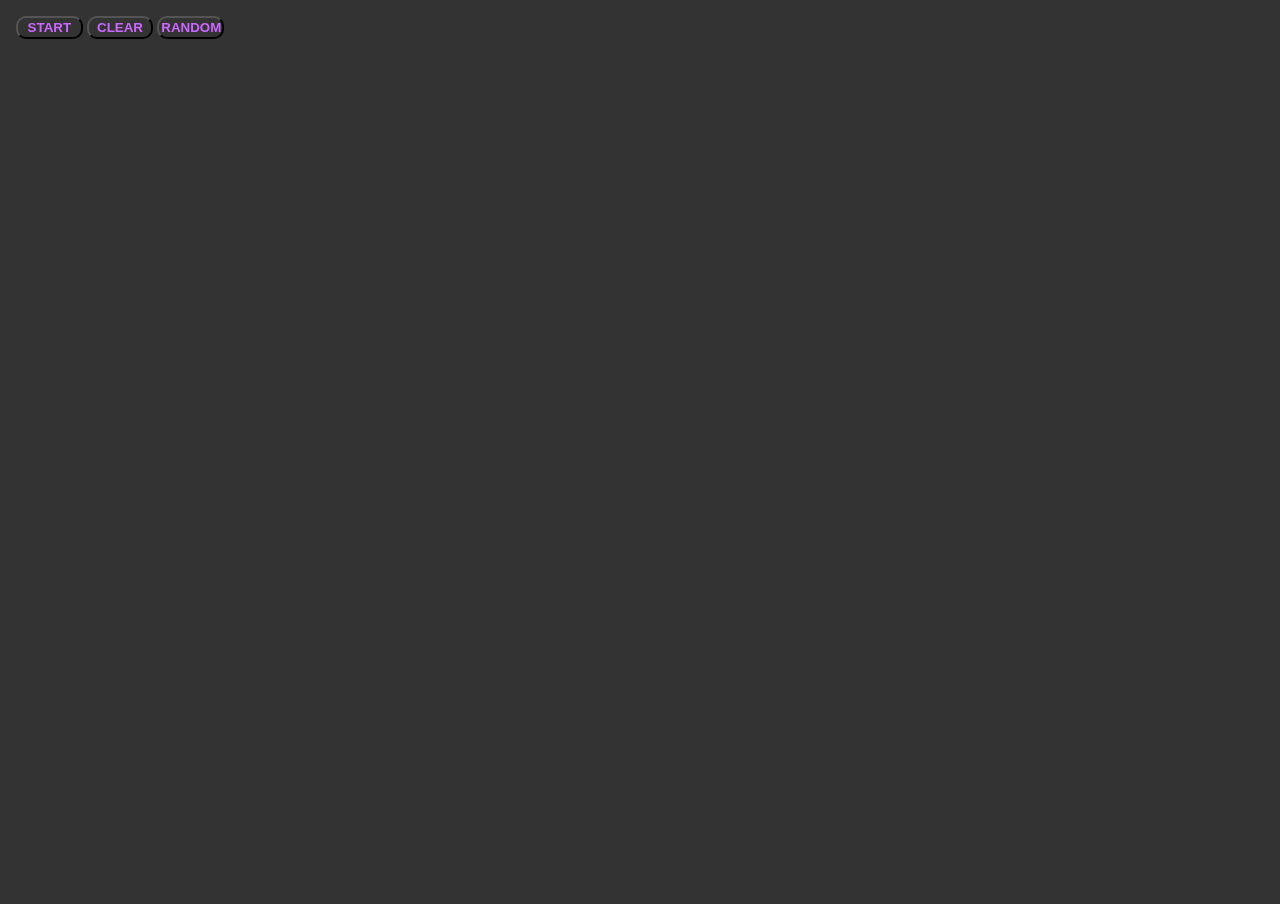
<file: js/Life/index.html>
<!DOCTYPE html>
<html lang="ru">
<head>
    <meta charset="UTF-8">
    <meta http-equiv="X-UA-Compatible" content="IE=edge">
    <meta name="viewport" content="width=device-width, initial-scale=1.0">
    <title>Life</title>
    <link rel="stylesheet" href="style.css">
</head>
<body>
    <canvas id="canvas"></canvas>
    <div id="buttons">
        <button id="play">START</button>
        <button id="clear">CLEAR</button>
        <button id="random">RANDOM</button>
    </div>
    <script src="script.js"></script>
</body>
</html>
</file>
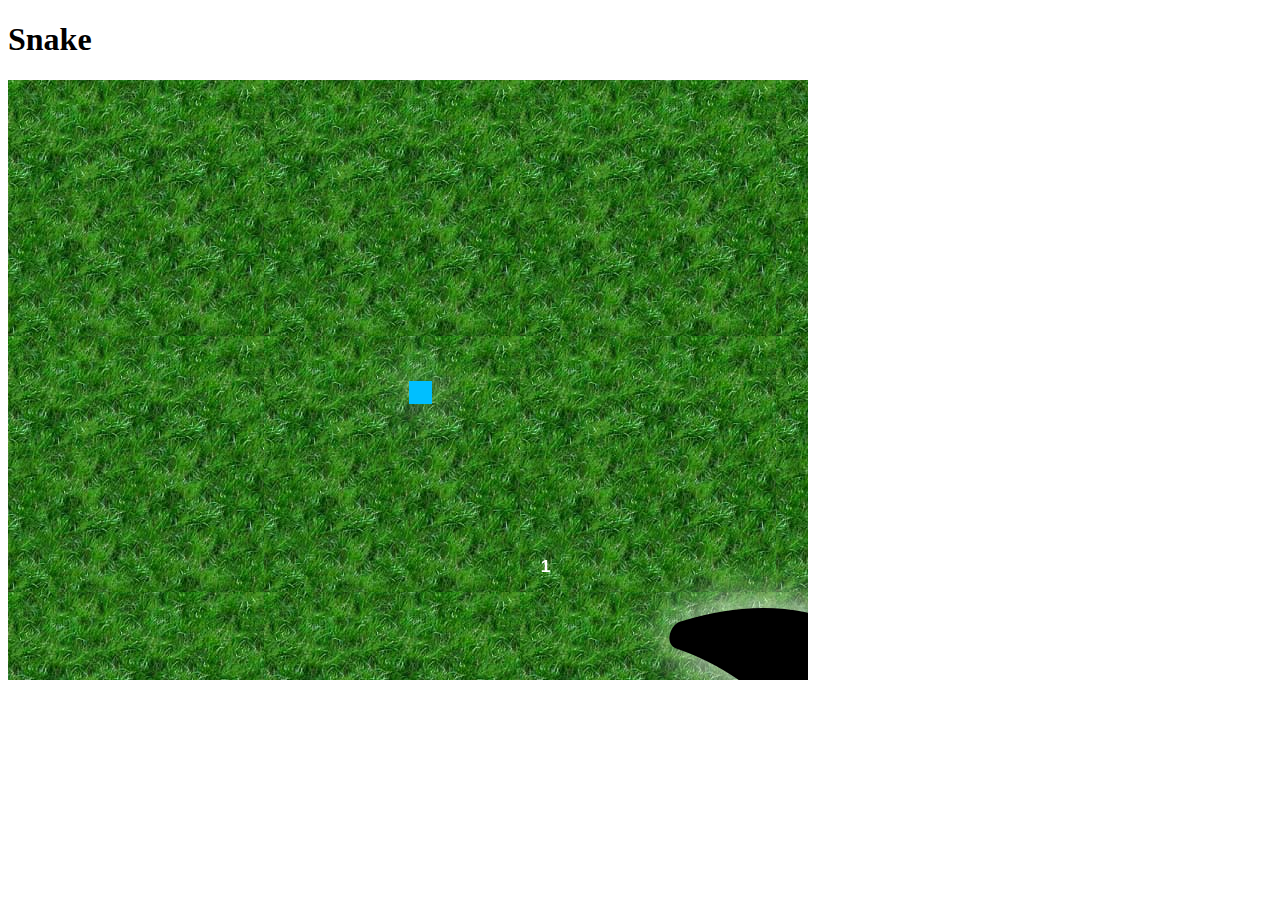
<file: js/Snake/snake.html>
﻿<!DOCTYPE html>
<html lang="ru">
<head>
<meta charset="utf-8"/>
<title>Snake</title>
<link rel="shortcut icon" href="snake.ico" type="image/x-icon">
</head>
<body>
<h1>Snake</h1>
<canvas id="snake" width="800" height="600">Обновите браузер (HTML 5 не поддерживается)</canvas>
<script type ="text/javascript">
var snake=document.getElementById("snake"),
ctx=snake.getContext("2d"),
xS=snake.width, yS=snake.height,
tS=1000/25, qS=25,
qS=25, rS=0,
xF=1, yF=1,
xZ=xS/2, yZ=yS/2,
vK, Tk, xK=0, yK=0,
xZarr=[], yZarr=[], arr=0,
imgS=new Image(), imgF=new Image(),
audFruit=new Audio(), audFail=new Audio();
imgS.src="trava.png";
imgF.src="Frukt.png";
audFail.src="fail.ogg";
audFruit.src="Eat.ogg";
ctx.shadowBlur=50;
ctx.shadowColor="White";
ctx.textBaseline="middle";
ctx.textAlign="center";
fruit();
function fruit() {
xF=Math.round(Math.random()*(xS/qS-1))*qS;
yF=Math.round(Math.random()*(yS/qS-1))*qS;
for (arr=0; arr<=rS; arr++) if (xZarr[arr]==xF && yZarr[arr]==yF) fruit();
};
onkeydown=function(event) {
event.preventDefault();
switch (event.keyCode) {
case 38: case 87: if (vK!=1) {xK=0, yK=-qS, Tk=1}; break;
case 39: case 68: if (vK!=2) {xK=qS, yK=0, Tk=2}; break;
case 40: case 83: if (vK!=1) {xK=0, yK=qS, Tk=1}; break;
case 37: case 65: if (vK!=2) {xK=-qS, yK=0, Tk=2}; break;
}
};
function fail() {
ctx.fillStyle="white";
ctx.fillRect(0,0,xS,yS)
audFail.play();
xZarr.length=1;
yZarr.length=1;
rS=0;
};
setInterval(function(){
ctx.fillStyle=ctx.createPattern(imgS, "repeat");
ctx.fillRect(0, 0, xS, yS);
ctx.drawImage(imgF, xF, yF);
vK=Tk;
xZ=xZ+xK;
if (xZ >= xS) xZ=0;
if (xZ < 0) xZ=xS-qS;
yZ=yZ+yK;
if (yZ >= yS) yZ=0;
if (yZ < 0) yZ=yS-qS;
for (arr=0; arr<=rS; arr++) if (xZarr[arr]==xZ && yZarr[arr]==yZ) fail();
xZarr.unshift(xZ);
yZarr.unshift(yZ);
ctx.fillStyle="DeepSkyBlue";
for (arr=0; arr<=rS; arr++) ctx.fillRect(xZarr[arr]+1, yZarr[arr]+1, qS-2 , qS-2);
if (xZ==xF && yZ==yF) {
audFruit.play();
fruit();
rS++;
} else {
xZarr.pop();
yZarr.pop();
};
ctx.fillStyle="white";
ctx.font="bold 13pt Arial";
ctx.fillText(rS+1, xF+qS/2, yF+qS/2);
}, tS);
</script>
</body>
</html>
</file>
<file: js/Life/style.css>
html, body{
    width: 100%;
    height: 100%;
    margin: 0;
    padding: 0;
    background-color: #333333;
}

button{
    color:#CC66FF;
    font-weight: bold;
    width: 5em;
    padding: 2px;
    border-radius: 10px;
    background-color: #333333;
}

#buttons{
    position:absolute;
    top:1em;
    left:1em;
}
</file>
